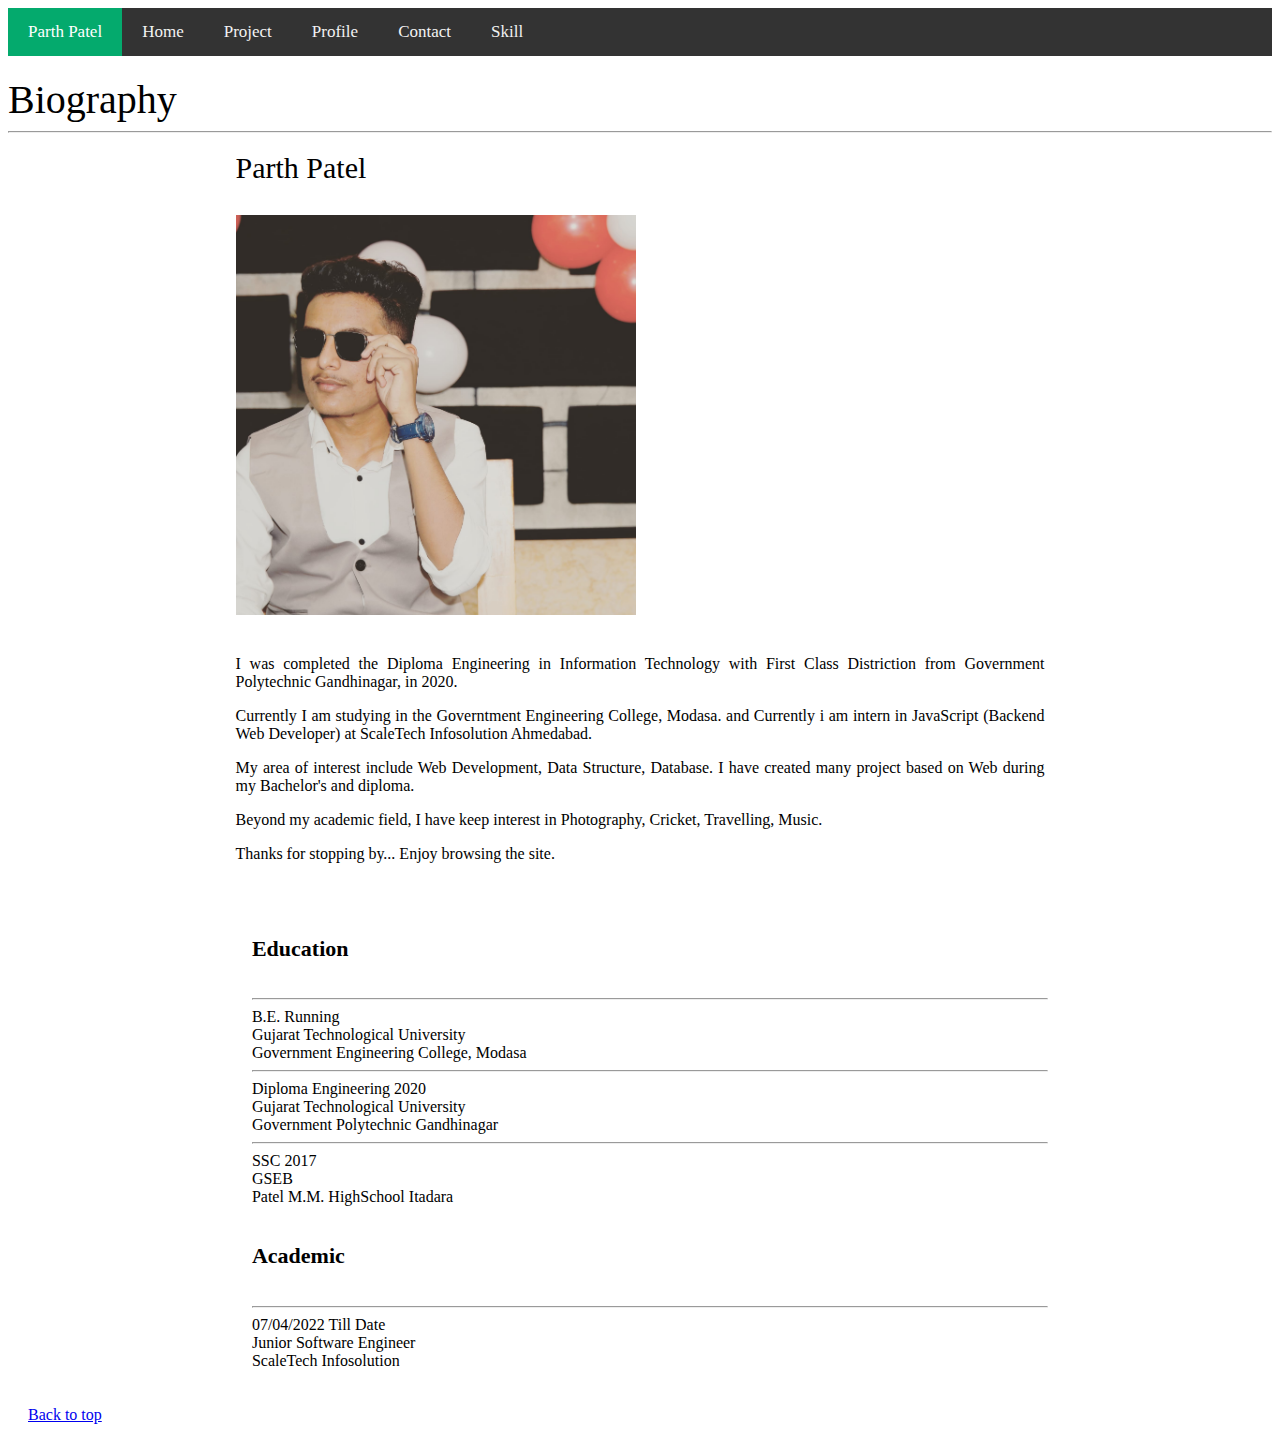
<file: Index.html>
<!doctype html>
<html lang="en">

<head>
    <!-- Required meta tags -->
    <meta charset="utf-8">
    <meta name="viewport" content="width=device-width, initial-scale=1">

    <!-- Bootstrap CSS -->
    <link href="https://cdn.jsdelivr.net/npm/bootstrap@5.1.3/dist/css/bootstrap.min.css" rel="stylesheet" integrity="sha384-1BmE4kWBq78iYhFldvKuhfTAU6auU8tT94WrHftjDbrCEXSU1oBoqyl2QvZ6jIW3" crossorigin="anonymous">
    <link rel="stylesheet" type="text/css" href="/CSS/Home.css">
    <title>Home</title>
</head>

<body>
    <script src="https://code.jquery.com/jquery-1.10.2.js"></script>

    <!--Navigation bar-->
    <div id="nav-placeholder">

    </div>

    <script>
        $(function() {
            $("#nav-placeholder").load("/HTML/Nav.html");
        });
    </script>



    <!-- Biography -->
    <div class="container">
        <div class="title">
            Biography
        </div>
        <hr class="line_Under">
        <div class="main">
            <div class="container">
                <div class="text_Details">
                    <label>Parth Patel</label>
                </div>
                <div class="card">
                    <div class="card-body">
                        <div class="row">
                            <div class="col">
                                <img src="/Img/1.jpg" class="img-fluid" alt="Bio_Image">
                            </div>
                            <div class="col" id="details_bio">
                                <p>I was completed the Diploma Engineering in Information Technology with First Class Distriction from Government Polytechnic Gandhinagar, in 2020.</p>
                                <p>Currently I am studying in the Governtment Engineering College, Modasa. and Currently i am intern in JavaScript (Backend Web Developer) at ScaleTech Infosolution Ahmedabad.
                                </p>
                                <p>My area of interest include Web Development, Data Structure, Database. I have created many project based on Web during my Bachelor's and diploma.</p>
                                <p>Beyond my academic field, I have keep interest in Photography, Cricket, Travelling, Music. </p>

                                <p>Thanks for stopping by... Enjoy browsing the site.</p>
                            </div>
                        </div>
                    </div>
                </div>
            </div>
        </div>
    </div>

    <!-- academic & education -->
    <div class="container" id="education">

        <div class="card" id="ed_ac_card">
            <div class="container">
                <div class="row">
                    <div class="col">
                        <div class="card-body">
                            <h5 class="card-title">Education</h5>
                            <hr>
                            <div class="ed_1">
                                <span class="badge bg-dark">B.E.</span>
                                <span class="badge bg-info">Running</span><br>
                                <label class="ed_main_font1">Gujarat Technological University</label><br>
                                <lebel class="ed_main_font2">Government Engineering College, Modasa</label>
                            </div>
                            <hr>
                            <div class="ed_1">
                                <span class="badge bg-dark">Diploma Engineering</span>
                                <span class="badge bg-info">2020</span><br>
                                <label class="ed_main_font1">Gujarat Technological University</label><br>
                                <lebel class="ed_main_font2">Government Polytechnic Gandhinagar</label>
                            </div>
                            <hr>
                            <div class="ed_1">
                                <span class="badge bg-dark">SSC</span>
                                <span class="badge bg-info">2017</span><br>
                                <label class="ed_main_font1">GSEB</label><br>
                                <lebel class="ed_main_font2">Patel M.M. HighSchool Itadara</label>
                            </div>
                        </div>
                    </div>
                    <div class="col">
                        <div class="card-body">
                            <h5 class="card-title">Academic</h5>
                            <hr>
                            <div class="ed_1">
                                <span class="badge bg-dark">07/04/2022</span>
                                <span class="badge bg-info">Till Date</span><br>
                                <label class="ed_main_font1">Junior Software Engineer</label><br>
                                <label class="ed_main_font2">ScaleTech Infosolution</label>
                            </div>
                        </div>
                    </div>
                </div>
            </div>
        </div>
        <div class="footer">
            <p class="float-right"><a href="#">Back to top</a></p>
            <!-- <p>© 2017-2020 Company, Inc. · <a href="#">Privacy</a> · <a href="#">Terms</a></p> -->
        </div>
    </div>



    <!-- <div class="container" id="count1">
        <label>Total Visitor</label>
        <div class="count">00</div>
    </div>

    <script type="text/javascript">
        function updateCounter() {
            fetch("https://api.countapi.xyz/update/uimonk/youtubechannel/?amount=1")
                .then(res => res.json())
                .then(data => counterElement.innerHTML = (data.value) - 56639)
            console.log(data.value)
        }

        counterElement = document.getElementsByClassName('count')[0];

        updateCounter();
        console.log("Hello")
            // alert("hello");
    </script> -->

    <!-- Optional JavaScript; choose one of the two! -->

    <!-- Option 1: Bootstrap Bundle with Popper -->
    <script src="https://cdn.jsdelivr.net/npm/bootstrap@5.1.3/dist/js/bootstrap.bundle.min.js" integrity="sha384-ka7Sk0Gln4gmtz2MlQnikT1wXgYsOg+OMhuP+IlRH9sENBO0LRn5q+8nbTov4+1p" crossorigin="anonymous"></script>

    <!-- Option 2: Separate Popper and Bootstrap JS -->
    <!--
    <script src="https://cdn.jsdelivr.net/npm/@popperjs/core@2.10.2/dist/umd/popper.min.js" integrity="sha384-7+zCNj/IqJ95wo16oMtfsKbZ9ccEh31eOz1HGyDuCQ6wgnyJNSYdrPa03rtR1zdB" crossorigin="anonymous"></script>
    <script src="https://cdn.jsdelivr.net/npm/bootstrap@5.1.3/dist/js/bootstrap.min.js" integrity="sha384-QJHtvGhmr9XOIpI6YVutG+2QOK9T+ZnN4kzFN1RtK3zEFEIsxhlmWl5/YESvpZ13" crossorigin="anonymous"></script>
    -->
</body>

</html>
</file>
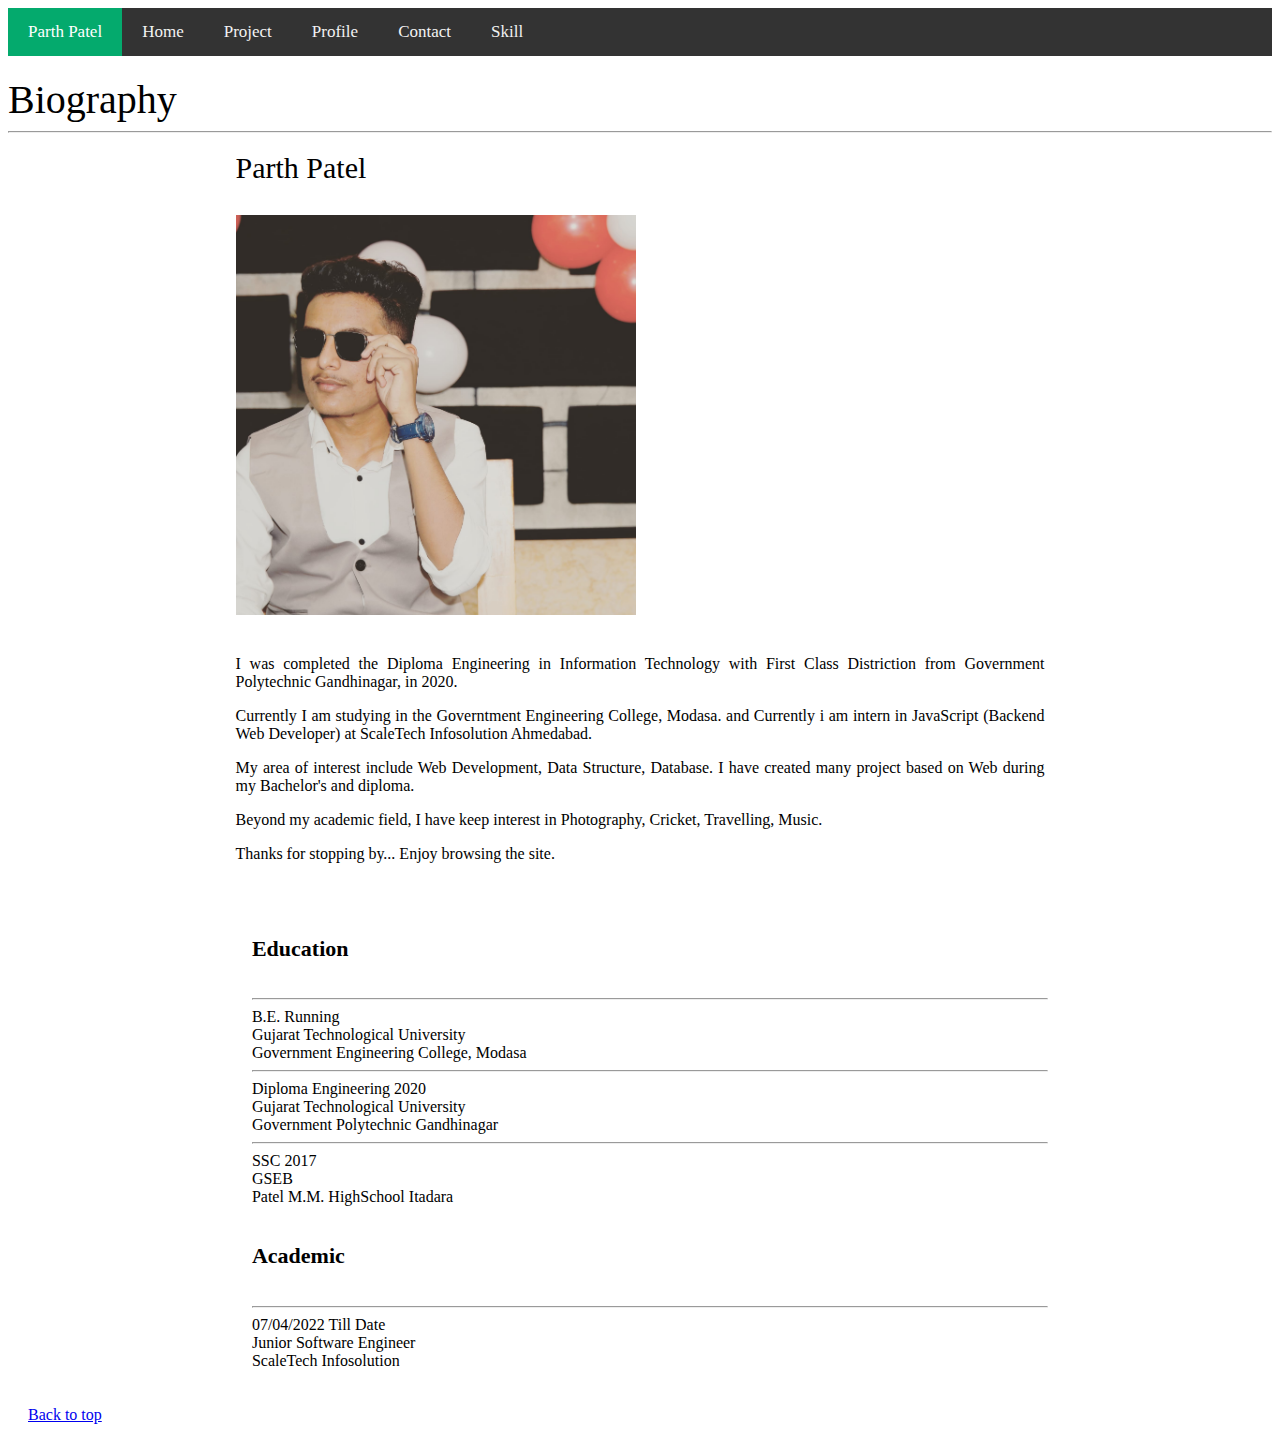
<file: HTML/Index.html>
<!doctype html>
<html lang="en">

<head>
    <!-- Required meta tags -->
    <meta charset="utf-8">
    <meta name="viewport" content="width=device-width, initial-scale=1">

    <!-- Bootstrap CSS -->
    <link href="https://cdn.jsdelivr.net/npm/bootstrap@5.1.3/dist/css/bootstrap.min.css" rel="stylesheet" integrity="sha384-1BmE4kWBq78iYhFldvKuhfTAU6auU8tT94WrHftjDbrCEXSU1oBoqyl2QvZ6jIW3" crossorigin="anonymous">
    <link rel="stylesheet" type="text/css" href="/CSS/Home.css">
    <title>Home</title>
</head>

<body>
    <script src="https://code.jquery.com/jquery-1.10.2.js"></script>

    <!--Navigation bar-->
    <div id="nav-placeholder">

    </div>

    <script>
        $(function() {
            $("#nav-placeholder").load("Nav.html");
        });
    </script>



    <!-- Biography -->
    <div class="container">
        <div class="title">
            Biography
        </div>
        <hr class="line_Under">
        <div class="main">
            <div class="container">
                <div class="text_Details">
                    <label>Parth Patel</label>
                </div>
                <div class="card">
                    <div class="card-body">
                        <div class="row">
                            <div class="col">
                                <img src="/Img/1.jpg" class="img-fluid" alt="Bio_Image">
                            </div>
                            <div class="col" id="details_bio">
                                <p>I was completed the Diploma Engineering in Information Technology with First Class Distriction from Government Polytechnic Gandhinagar, in 2020.</p>
                                <p>Currently I am studying in the Governtment Engineering College, Modasa. and Currently i am intern in JavaScript (Backend Web Developer) at ScaleTech Infosolution Ahmedabad.
                                </p>
                                <p>My area of interest include Web Development, Data Structure, Database. I have created many project based on Web during my Bachelor's and diploma.</p>
                                <p>Beyond my academic field, I have keep interest in Photography, Cricket, Travelling, Music. </p>

                                <p>Thanks for stopping by... Enjoy browsing the site.</p>
                            </div>
                        </div>
                    </div>
                </div>
            </div>
        </div>
    </div>

    <!-- academic & education -->
    <div class="container" id="education">

        <div class="card" id="ed_ac_card">
            <div class="container">
                <div class="row">
                    <div class="col">
                        <div class="card-body">
                            <h5 class="card-title">Education</h5>
                            <hr>
                            <div class="ed_1">
                                <span class="badge bg-dark">B.E.</span>
                                <span class="badge bg-info">Running</span><br>
                                <label class="ed_main_font1">Gujarat Technological University</label><br>
                                <lebel class="ed_main_font2">Government Engineering College, Modasa</label>
                            </div>
                            <hr>
                            <div class="ed_1">
                                <span class="badge bg-dark">Diploma Engineering</span>
                                <span class="badge bg-info">2020</span><br>
                                <label class="ed_main_font1">Gujarat Technological University</label><br>
                                <lebel class="ed_main_font2">Government Polytechnic Gandhinagar</label>
                            </div>
                            <hr>
                            <div class="ed_1">
                                <span class="badge bg-dark">SSC</span>
                                <span class="badge bg-info">2017</span><br>
                                <label class="ed_main_font1">GSEB</label><br>
                                <lebel class="ed_main_font2">Patel M.M. HighSchool Itadara</label>
                            </div>
                        </div>
                    </div>
                    <div class="col">
                        <div class="card-body">
                            <h5 class="card-title">Academic</h5>
                            <hr>
                            <div class="ed_1">
                                <span class="badge bg-dark">07/04/2022</span>
                                <span class="badge bg-info">Till Date</span><br>
                                <label class="ed_main_font1">Junior Software Engineer</label><br>
                                <label class="ed_main_font2">ScaleTech Infosolution</label>
                            </div>
                        </div>
                    </div>
                </div>
            </div>
        </div>
        <div class="footer">
            <p class="float-right"><a href="#">Back to top</a></p>
            <!-- <p>© 2017-2020 Company, Inc. · <a href="#">Privacy</a> · <a href="#">Terms</a></p> -->
        </div>
    </div>



    <!-- <div class="container" id="count1">
        <label>Total Visitor</label>
        <div class="count">00</div>
    </div>

    <script type="text/javascript">
        function updateCounter() {
            fetch("https://api.countapi.xyz/update/uimonk/youtubechannel/?amount=1")
                .then(res => res.json())
                .then(data => counterElement.innerHTML = (data.value) - 56639)
            console.log(data.value)
        }

        counterElement = document.getElementsByClassName('count')[0];

        updateCounter();
        console.log("Hello")
            // alert("hello");
    </script> -->

    <!-- Optional JavaScript; choose one of the two! -->

    <!-- Option 1: Bootstrap Bundle with Popper -->
    <script src="https://cdn.jsdelivr.net/npm/bootstrap@5.1.3/dist/js/bootstrap.bundle.min.js" integrity="sha384-ka7Sk0Gln4gmtz2MlQnikT1wXgYsOg+OMhuP+IlRH9sENBO0LRn5q+8nbTov4+1p" crossorigin="anonymous"></script>

    <!-- Option 2: Separate Popper and Bootstrap JS -->
    <!--
    <script src="https://cdn.jsdelivr.net/npm/@popperjs/core@2.10.2/dist/umd/popper.min.js" integrity="sha384-7+zCNj/IqJ95wo16oMtfsKbZ9ccEh31eOz1HGyDuCQ6wgnyJNSYdrPa03rtR1zdB" crossorigin="anonymous"></script>
    <script src="https://cdn.jsdelivr.net/npm/bootstrap@5.1.3/dist/js/bootstrap.min.js" integrity="sha384-QJHtvGhmr9XOIpI6YVutG+2QOK9T+ZnN4kzFN1RtK3zEFEIsxhlmWl5/YESvpZ13" crossorigin="anonymous"></script>
    -->
</body>

</html>
</file>
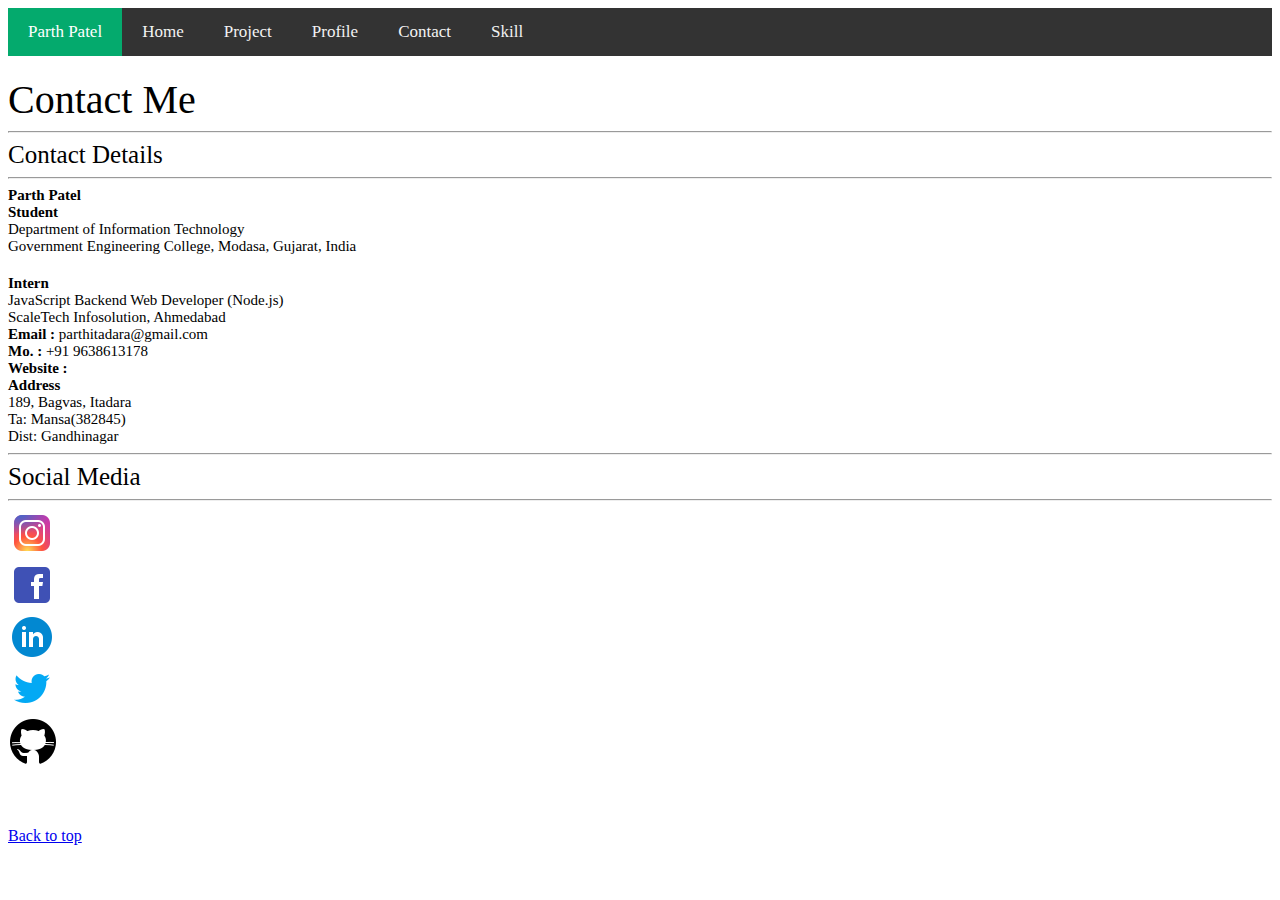
<file: HTML/Contact.html>
<!doctype html>
<html lang="en">

<head>
    <!-- Required meta tags -->
    <meta charset="utf-8">
    <meta name="viewport" content="width=device-width, initial-scale=1">

    <!-- Bootstrap CSS -->
    <link href="https://cdn.jsdelivr.net/npm/bootstrap@5.1.3/dist/css/bootstrap.min.css" rel="stylesheet" integrity="sha384-1BmE4kWBq78iYhFldvKuhfTAU6auU8tT94WrHftjDbrCEXSU1oBoqyl2QvZ6jIW3" crossorigin="anonymous">
    <link rel="stylesheet" type="text/css" href="/CSS/Contact.css">
    <title>Contact</title>
</head>

<body>
    <script src="https://code.jquery.com/jquery-1.10.2.js"></script>

    <!--Navigation bar-->
    <div id="nav-placeholder">

    </div>

    <script>
        $(function() {
            $("#nav-placeholder").load("Nav.html");
        });
    </script>
    <!--end of Navigation bar-->

    <!-- Contact -->
    <div class="container">
        <div class="title">
            <label>Contact Me</label>
        </div>
        <hr class="line_Under">
        <div class="sub_title">
            <label>Contact Details</label>
        </div>
        <hr class="line_Under">

        <div class="main_title_Edu">
            <label style="font-weight:600; padding-bottom: 20px; font-weight: 600;">Parth Patel</label><br>
            <label style="font-weight: 600;">Student</label><br>
            <label>Department of Information Technology</label><br>
            <label>Government Engineering College, Modasa, Gujarat, India</label><br>
        </div>
        <div class="main_title_Ace">
            <label style="font-weight: 600;">Intern</label><br>
            <label>JavaScript Backend Web Developer (Node.js)</label><br>
            <label>ScaleTech Infosolution, Ahmedabad</label><br>
            <label style="font-weight:600; padding-top: 20px;">Email : </label>
            <label>parthitadara@gmail.com</label><br>
            <label style="font-weight:600;">Mo. : </label>
            <label>+91 9638613178</label><br>
            <label style="font-weight:600;">Website : </label>
            <label></label><br>
            <label style="padding-top: 20px; font-weight:600;">Address</label><br>
            <label>189, Bagvas, Itadara<br>Ta: Mansa(382845)<br>Dist: Gandhinagar</label>
        </div>
        <hr class="line_Under">
        <div class="sub_title">
            <label>Social Media</label>
        </div>
        <hr class="line_Under">
        <div class="main_Social">
            <div class="container">
                <div class="row">
                    <div class="col-sm-1">
                        <a href="https://www.instagram.com/_mr__codder_/" target="_blank"><img src="/Img/insta.png" class="img-fluid" alt="instagram"></a>
                    </div>
                    <div class="col-sm-1">
                        <a href="https://www.facebook.com/profile.php?id=100011451434316" target="_blank"><img src="/Img/facebook.png" class="img-fluid" alt="facebook"></a>
                    </div>
                    <div class="col-sm-1">
                        <a href="https://www.linkedin.com/in/mrcodder/" target="_blank"><img src="/Img/linkedin.png" class="img-fluid" alt="linkedin"></a>
                    </div>
                    <div class="col-sm-1">
                        <a href="#" target="_blank"><img src="/Img/twitter.png" class="img-fluid" alt="twitter"></a>
                    </div>
                    <div class="col-sm-1">
                        <a href="https://github.com/ParthRoot" target="_blank"><img src="/Img/github.png" class="img-fluid" alt="github"></a>
                    </div>
                </div>
            </div>
        </div>

        <div class="footer">
            <p class="float-right"><a href="#">Back to top</a></p>
            <!-- <p>© 2017-2020 Company, Inc. · <a href="#">Privacy</a> · <a href="#">Terms</a></p> -->
        </div>
    </div>





    <!-- Optional JavaScript; choose one of the two! -->

    <!-- Option 1: Bootstrap Bundle with Popper -->
    <script src="https://cdn.jsdelivr.net/npm/bootstrap@5.1.3/dist/js/bootstrap.bundle.min.js" integrity="sha384-ka7Sk0Gln4gmtz2MlQnikT1wXgYsOg+OMhuP+IlRH9sENBO0LRn5q+8nbTov4+1p" crossorigin="anonymous"></script>

    <!-- Option 2: Separate Popper and Bootstrap JS -->
    <!--
    <script src="https://cdn.jsdelivr.net/npm/@popperjs/core@2.10.2/dist/umd/popper.min.js" integrity="sha384-7+zCNj/IqJ95wo16oMtfsKbZ9ccEh31eOz1HGyDuCQ6wgnyJNSYdrPa03rtR1zdB" crossorigin="anonymous"></script>
    <script src="https://cdn.jsdelivr.net/npm/bootstrap@5.1.3/dist/js/bootstrap.min.js" integrity="sha384-QJHtvGhmr9XOIpI6YVutG+2QOK9T+ZnN4kzFN1RtK3zEFEIsxhlmWl5/YESvpZ13" crossorigin="anonymous"></script>
    -->
</body>

</html>
</file>
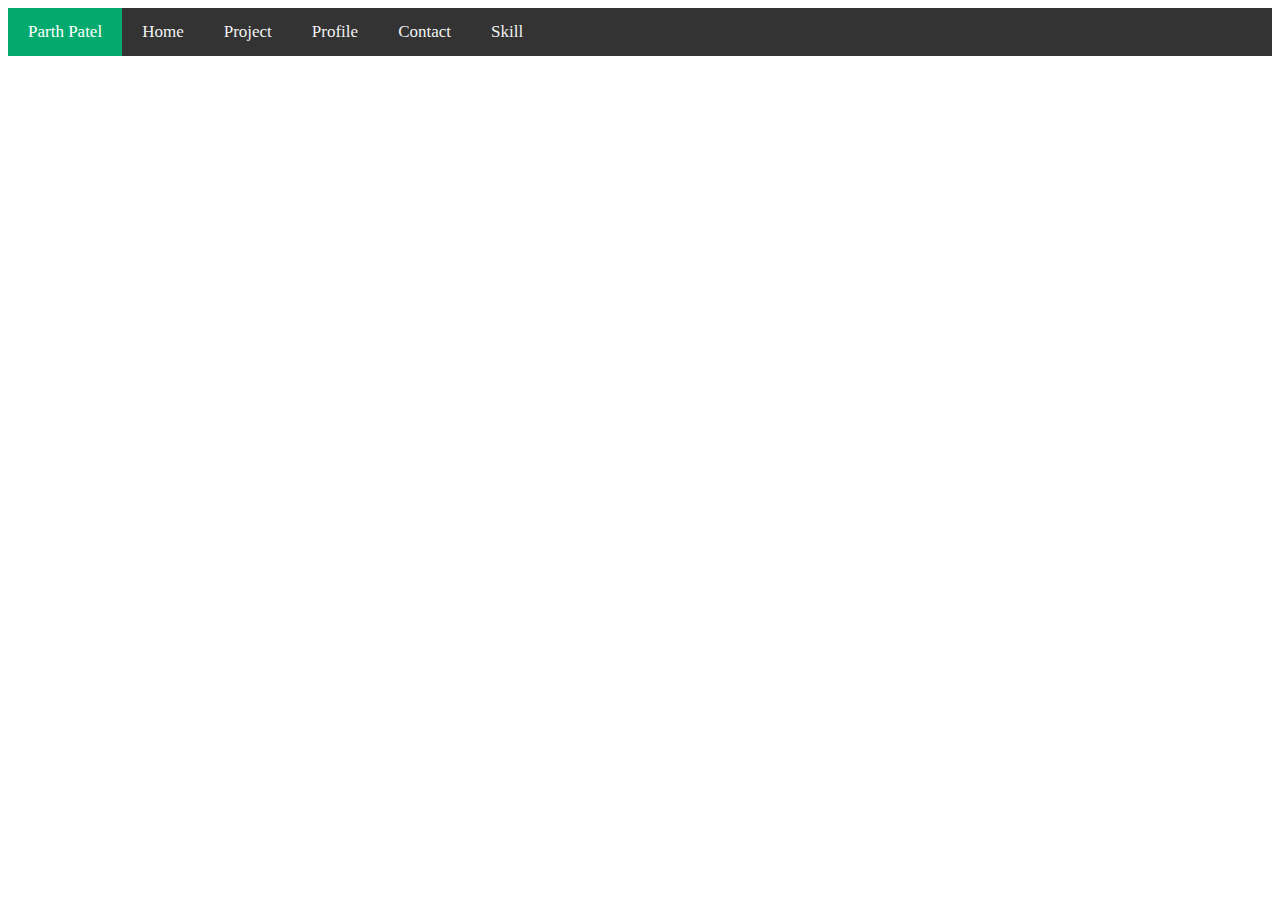
<file: HTML/Nav.html>
<!doctype html>
<html lang="en">

<head>
    <!-- Required meta tags -->
    <meta charset="utf-8">
    <meta name="viewport" content="width=device-width, initial-scale=1">

    <!-- Bootstrap CSS -->
    <link href="https://cdn.jsdelivr.net/npm/bootstrap@5.1.3/dist/css/bootstrap.min.css" rel="stylesheet" integrity="sha384-1BmE4kWBq78iYhFldvKuhfTAU6auU8tT94WrHftjDbrCEXSU1oBoqyl2QvZ6jIW3" crossorigin="anonymous">
    <link rel="stylesheet" type="text/css" href="/CSS/nav.css">
    <link rel="stylesheet" href="https://cdnjs.cloudflare.com/ajax/libs/font-awesome/4.7.0/css/font-awesome.min.css">
    <title>Nav</title>
</head>

<body>
    <!-- Navbar -->
    <div class="navbae">
        <div class="topnav" id="myTopnav">
            <a href="#home" class="active">Parth Patel</a>
            <a href="/Index.html">Home</a>
            <a href="/HTML/Project.html">Project</a>
            <a href="/HTML/Profile.html">Profile</a>
            <a href="/HTML/Contact.html">Contact</a>
            <a href="/HTML/Skill.html">Skill</a>
            <a href="javascript:void(0);" class="icon" onclick="myFunction()">
                <i class="fa fa-bars"></i>
            </a>
        </div>
    </div>



    <script>
        /* Toggle between adding and removing the "responsive" class to topnav when the user clicks on the icon */
        function myFunction() {
            var x = document.getElementById("myTopnav");
            if (x.className === "topnav") {
                x.className += " responsive";
            } else {
                x.className = "topnav";
            }
        }
    </script>

    </div>






    <!--Optional JavaScript; choose one of the two! -->

    <!--Option 1: Bootstrap Bundle with Popper-->
    <script src="https://cdn.jsdelivr.net/npm/bootstrap@5.1.3/dist/js/bootstrap.bundle.min.js" integrity="sha384-ka7Sk0Gln4gmtz2MlQnikT1wXgYsOg+OMhuP+IlRH9sENBO0LRn5q+8nbTov4+1p" crossorigin="anonymous"></script>

    <!-- Option 2: Separate Popper and Bootstrap JS -->
    <!--
    <script src="https://cdn.jsdelivr.net/npm/@popperjs/core@2.10.2/dist/umd/popper.min.js" integrity="sha384-7+zCNj/IqJ95wo16oMtfsKbZ9ccEh31eOz1HGyDuCQ6wgnyJNSYdrPa03rtR1zdB" crossorigin="anonymous"></script>
    <script src="https://cdn.jsdelivr.net/npm/bootstrap@5.1.3/dist/js/bootstrap.min.js" integrity="sha384-QJHtvGhmr9XOIpI6YVutG+2QOK9T+ZnN4kzFN1RtK3zEFEIsxhlmWl5/YESvpZ13" crossorigin="anonymous"></script>
    -->
</body>

</html>
</file>
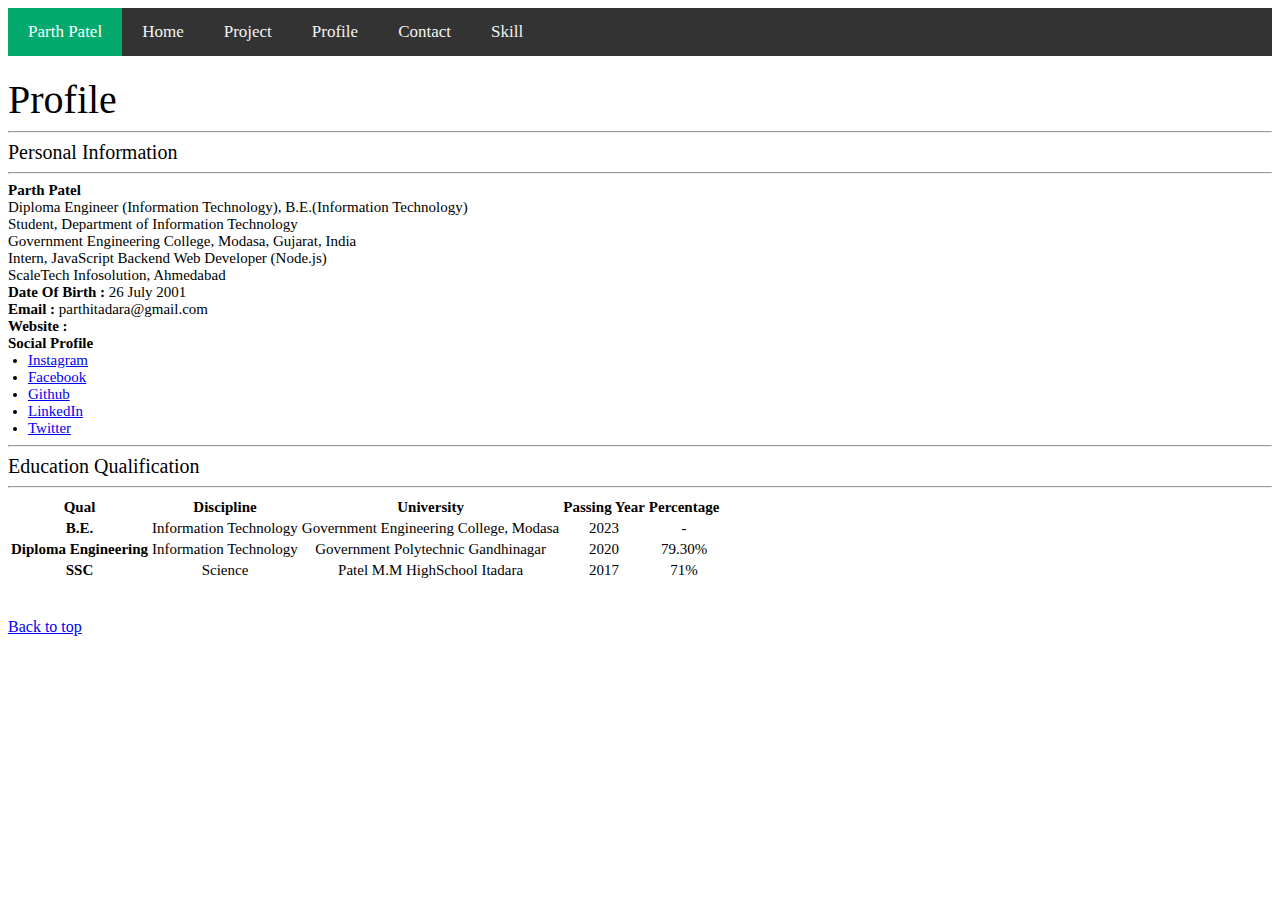
<file: HTML/Profile.html>
<!doctype html>
<html lang="en">

<head>
    <!-- Required meta tags -->
    <meta charset="utf-8">
    <meta name="viewport" content="width=device-width, initial-scale=1">

    <!-- Bootstrap CSS -->
    <link href="https://cdn.jsdelivr.net/npm/bootstrap@5.1.3/dist/css/bootstrap.min.css" rel="stylesheet" integrity="sha384-1BmE4kWBq78iYhFldvKuhfTAU6auU8tT94WrHftjDbrCEXSU1oBoqyl2QvZ6jIW3" crossorigin="anonymous">
    <link rel="stylesheet" type="text/css" href="/CSS/Profile.css">
    <title>Profile</title>
</head>

<body>
    <script src="https://code.jquery.com/jquery-1.10.2.js"></script>

    <!--Navigation bar-->
    <div id="nav-placeholder">

    </div>

    <script>
        $(function() {
            $("#nav-placeholder").load("Nav.html");
        });
    </script>
    <!--end of Navigation bar-->

    <!-- Profile -->

    <div class="container">
        <div class="title">
            <label>Profile</label>
        </div>
        <hr class="line_Under">
        <div class="sub_title">
            <label>Personal Information</label>
        </div>
        <hr class="line_Under">

        <div class="main_title_Edu">
            <label style="font-weight:600;">Parth Patel</label><br>
            <label style="padding-bottom: 30px;">Diploma Engineer (Information Technology), B.E.(Information
                Technology)</label><br>
            <label>Student, Department of Information Technology</label><br>
            <label style="padding-bottom: 30px;">Government Engineering College, Modasa, Gujarat, India</label><br>

            <label>Intern, JavaScript Backend Web Developer (Node.js)</label><br>
            <label style="padding-bottom: 30px;">ScaleTech Infosolution, Ahmedabad</label><br>

            <label style="font-weight:600; padding-top: 20px;">Date Of Birth : </label>
            <label>26 July 2001</label><br>
            <label style="font-weight:600;">Email : </label>
            <label>parthitadara@gmail.com</label><br>
            <label style="font-weight:600;">Website : </label><br>

            <label style="padding-top: 40px; font-weight: 600;">Social Profile</label>

            <div class="list_Social">
                <li>
                    <a href="https://www.instagram.com/_mr__codder_/" class="link-primary" target="_blank">Instagram</a>
                </li>
                <li>
                    <a href="https://www.facebook.com/profile.php?id=100011451434316" class="link-primary" target="_blank">Facebook</a>
                </li>
                <li>
                    <a href="https://github.com/ParthRoot" class="link-primary" target="_blank">Github</a>
                </li>
                <li>
                    <a href="https://www.linkedin.com/in/mrcodder/" class="link-primary" target="_blank">LinkedIn</a>
                </li>
                <li>
                    <a href="#" class="link-primary" target="_blank">Twitter</a>
                </li>
            </div>
        </div>

        <hr class="line_Under">
        <div class="sub_title">
            <label>Education Qualification</label>
        </div>
        <hr class="line_Under">
        <div class="main_title_Edu1">
            <table class="table table-bordered border-dark">
                <thead>
                    <tr>
                        <th scope="col">Qual</th>
                        <th scope="col">Discipline</th>
                        <th scope="col">University</th>
                        <th scope="col">Passing Year</th>
                        <th scope="col">Percentage</th>
                    </tr>
                </thead>
                <tbody>
                    <tr>
                        <th scope="row">B.E.</th>
                        <td>Information Technology</td>
                        <td>Government Engineering College, Modasa</td>
                        <td>2023</td>
                        <td>-</td>
                    </tr>
                    <tr>
                        <th scope="row">Diploma Engineering</th>
                        <td>Information Technology</td>
                        <td>Government Polytechnic Gandhinagar</td>
                        <td>2020</td>
                        <td>79.30%</td>
                    </tr>
                    <tr>
                        <th scope="row">SSC</th>
                        <td>Science</td>
                        <td>Patel M.M HighSchool Itadara</td>
                        <td>2017</td>
                        <td>71%</td>
                    </tr>
                </tbody>
            </table>
        </div>

        <div class="footer">
            <p class="float-right"><a href="#">Back to top</a></p>
            <!-- <p>© 2017-2020 Company, Inc. · <a href="#">Privacy</a> · <a href="#">Terms</a></p> -->
        </div>

    </div>





    <!-- Optional JavaScript; choose one of the two! -->

    <!-- Option 1: Bootstrap Bundle with Popper -->
    <script src="https://cdn.jsdelivr.net/npm/bootstrap@5.1.3/dist/js/bootstrap.bundle.min.js" integrity="sha384-ka7Sk0Gln4gmtz2MlQnikT1wXgYsOg+OMhuP+IlRH9sENBO0LRn5q+8nbTov4+1p" crossorigin="anonymous"></script>

    <!-- Option 2: Separate Popper and Bootstrap JS -->
    <!--
    <script src="https://cdn.jsdelivr.net/npm/@popperjs/core@2.10.2/dist/umd/popper.min.js" integrity="sha384-7+zCNj/IqJ95wo16oMtfsKbZ9ccEh31eOz1HGyDuCQ6wgnyJNSYdrPa03rtR1zdB" crossorigin="anonymous"></script>
    <script src="https://cdn.jsdelivr.net/npm/bootstrap@5.1.3/dist/js/bootstrap.min.js" integrity="sha384-QJHtvGhmr9XOIpI6YVutG+2QOK9T+ZnN4kzFN1RtK3zEFEIsxhlmWl5/YESvpZ13" crossorigin="anonymous"></script>
    -->
</body>

</html>
</file>
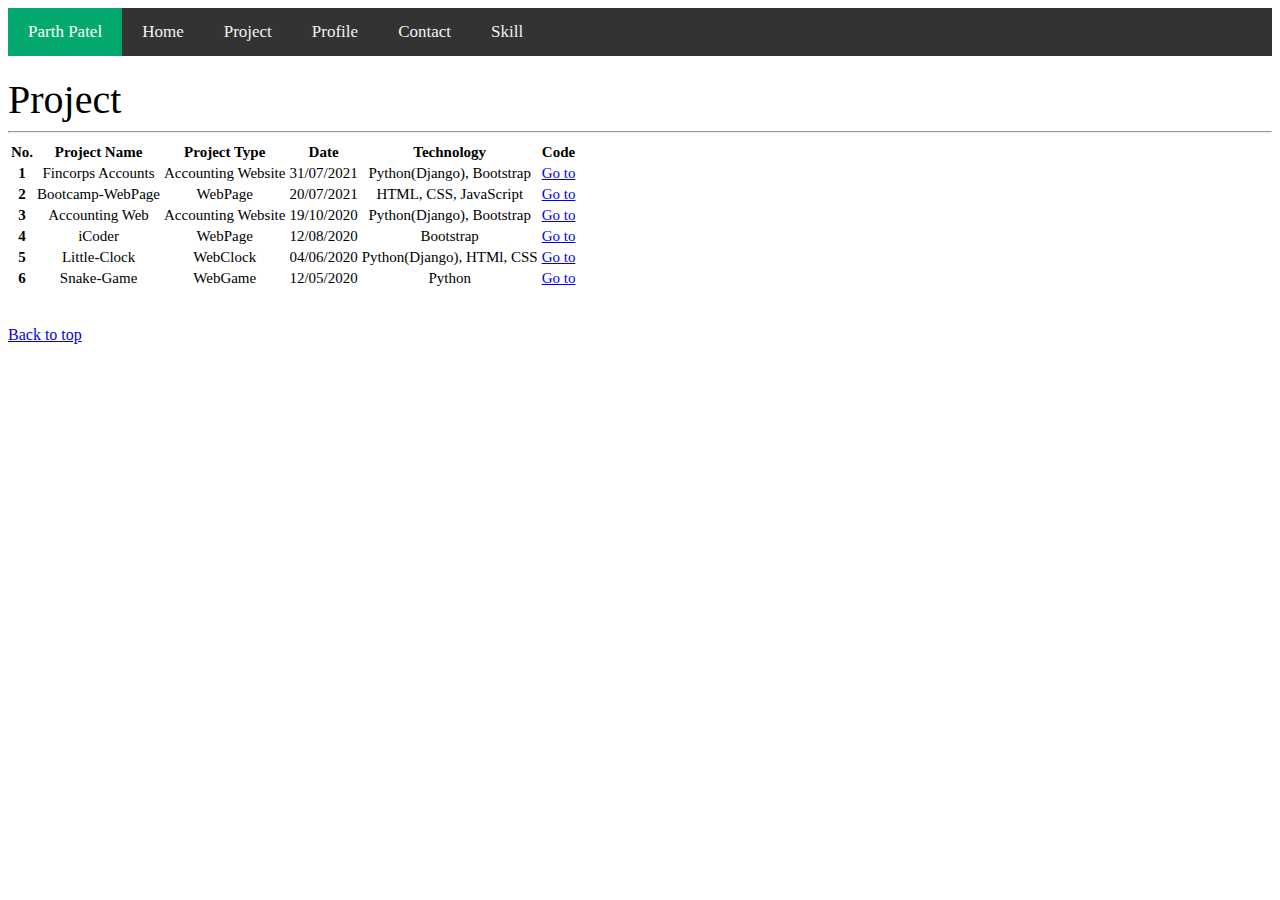
<file: HTML/Project.html>
<!doctype html>
<html lang="en">

<head>
    <!-- Required meta tags -->
    <meta charset="utf-8">
    <meta name="viewport" content="width=device-width, initial-scale=1">

    <!-- Bootstrap CSS -->
    <link href="https://cdn.jsdelivr.net/npm/bootstrap@5.1.3/dist/css/bootstrap.min.css" rel="stylesheet" integrity="sha384-1BmE4kWBq78iYhFldvKuhfTAU6auU8tT94WrHftjDbrCEXSU1oBoqyl2QvZ6jIW3" crossorigin="anonymous">
    <link rel="stylesheet" type="text/css" href="/CSS/Project.css">
    <title>Project</title>
</head>

<body>
    <script src="https://code.jquery.com/jquery-1.10.2.js"></script>

    <!--Navigation bar-->
    <div id="nav-placeholder">

    </div>

    <script>
        $(function() {
            $("#nav-placeholder").load("Nav.html");
        });
    </script>
    <!--end of Navigation bar-->

    <div class="container">
        <div class="title">
            <label>Project</label>
        </div>
        <hr class="line_Under">
        <div class="main_title_Edu1">
            <table class="table table-bordered border-dark">
                <thead>
                    <tr>
                        <th scope="col">No.</th>
                        <th scope="col">Project Name</th>
                        <th scope="col">Project Type</th>
                        <th scope="col">Date</th>
                        <th scope="col">Technology</th>
                        <th scope="col">Code</th>
                    </tr>
                </thead>
                <tbody>
                    <tr>
                        <th scope="row">1</th>
                        <td>Fincorps Accounts</td>
                        <td>Accounting Website</td>
                        <td>31/07/2021</td>
                        <td>Python(Django), Bootstrap</td>
                        <td>
                            <a href="https://github.com/ParthRoot/Fincorps-Accounts" target="_blank">Go to</a>
                        </td>
                    </tr>
                    <tr>
                        <th scope="row">2</th>
                        <td>Bootcamp-WebPage</td>
                        <td>WebPage</td>
                        <td>20/07/2021</td>
                        <td>HTML, CSS, JavaScript</td>
                        <td>
                            <a href="https://github.com/ParthRoot/Bootcamp-Web-Page-HTML-CSS-JS-" target="_blank">Go
                                to</a>
                        </td>
                    </tr>
                    <tr>
                        <th scope="row">3</th>
                        <td>Accounting Web</td>
                        <td>Accounting Website</td>
                        <td>19/10/2020</td>
                        <td>Python(Django), Bootstrap</td>
                        <td>
                            <a href="https://github.com/ParthRoot/Accounting-Web" target="_blank">Go to</a>
                        </td>
                    </tr>
                    <tr>
                        <th scope="row">4</th>
                        <td>iCoder</td>
                        <td>WebPage</td>
                        <td>12/08/2020</td>
                        <td>Bootstrap</td>
                        <td>
                            <a href="https://github.com/ParthRoot/iCoder-BootStrap" target="_blank">Go to</a>
                        </td>
                    </tr>
                    <tr>
                        <th scope="row">5</th>
                        <td>Little-Clock</td>
                        <td>WebClock</td>
                        <td>04/06/2020</td>
                        <td>Python(Django), HTMl, CSS</td>
                        <td>
                            <a href="https://github.com/ParthRoot/Django-LittleClock" target="_blank">Go to</a>
                        </td>
                    </tr>
                    <tr>
                        <th scope="row">6</th>
                        <td>Snake-Game</td>
                        <td>WebGame</td>
                        <td>12/05/2020</td>
                        <td>Python</td>
                        <td>
                            <a href="https://github.com/ParthRoot/Simple-Snake-Game" target="_blank">Go to</a>
                        </td>
                    </tr>
                </tbody>
            </table>
        </div>
        <div class="footer">
            <p class="float-right"><a href="#">Back to top</a></p>
            <!-- <p>© 2017-2020 Company, Inc. · <a href="#">Privacy</a> · <a href="#">Terms</a></p> -->
        </div>

    </div>



    <!-- Optional JavaScript; choose one of the two! -->

    <!-- Option 1: Bootstrap Bundle with Popper -->
    <script src="https://cdn.jsdelivr.net/npm/bootstrap@5.1.3/dist/js/bootstrap.bundle.min.js" integrity="sha384-ka7Sk0Gln4gmtz2MlQnikT1wXgYsOg+OMhuP+IlRH9sENBO0LRn5q+8nbTov4+1p" crossorigin="anonymous"></script>

    <!-- Option 2: Separate Popper and Bootstrap JS -->
    <!--
    <script src="https://cdn.jsdelivr.net/npm/@popperjs/core@2.10.2/dist/umd/popper.min.js" integrity="sha384-7+zCNj/IqJ95wo16oMtfsKbZ9ccEh31eOz1HGyDuCQ6wgnyJNSYdrPa03rtR1zdB" crossorigin="anonymous"></script>
    <script src="https://cdn.jsdelivr.net/npm/bootstrap@5.1.3/dist/js/bootstrap.min.js" integrity="sha384-QJHtvGhmr9XOIpI6YVutG+2QOK9T+ZnN4kzFN1RtK3zEFEIsxhlmWl5/YESvpZ13" crossorigin="anonymous"></script>
    -->
</body>

</html>
</file>
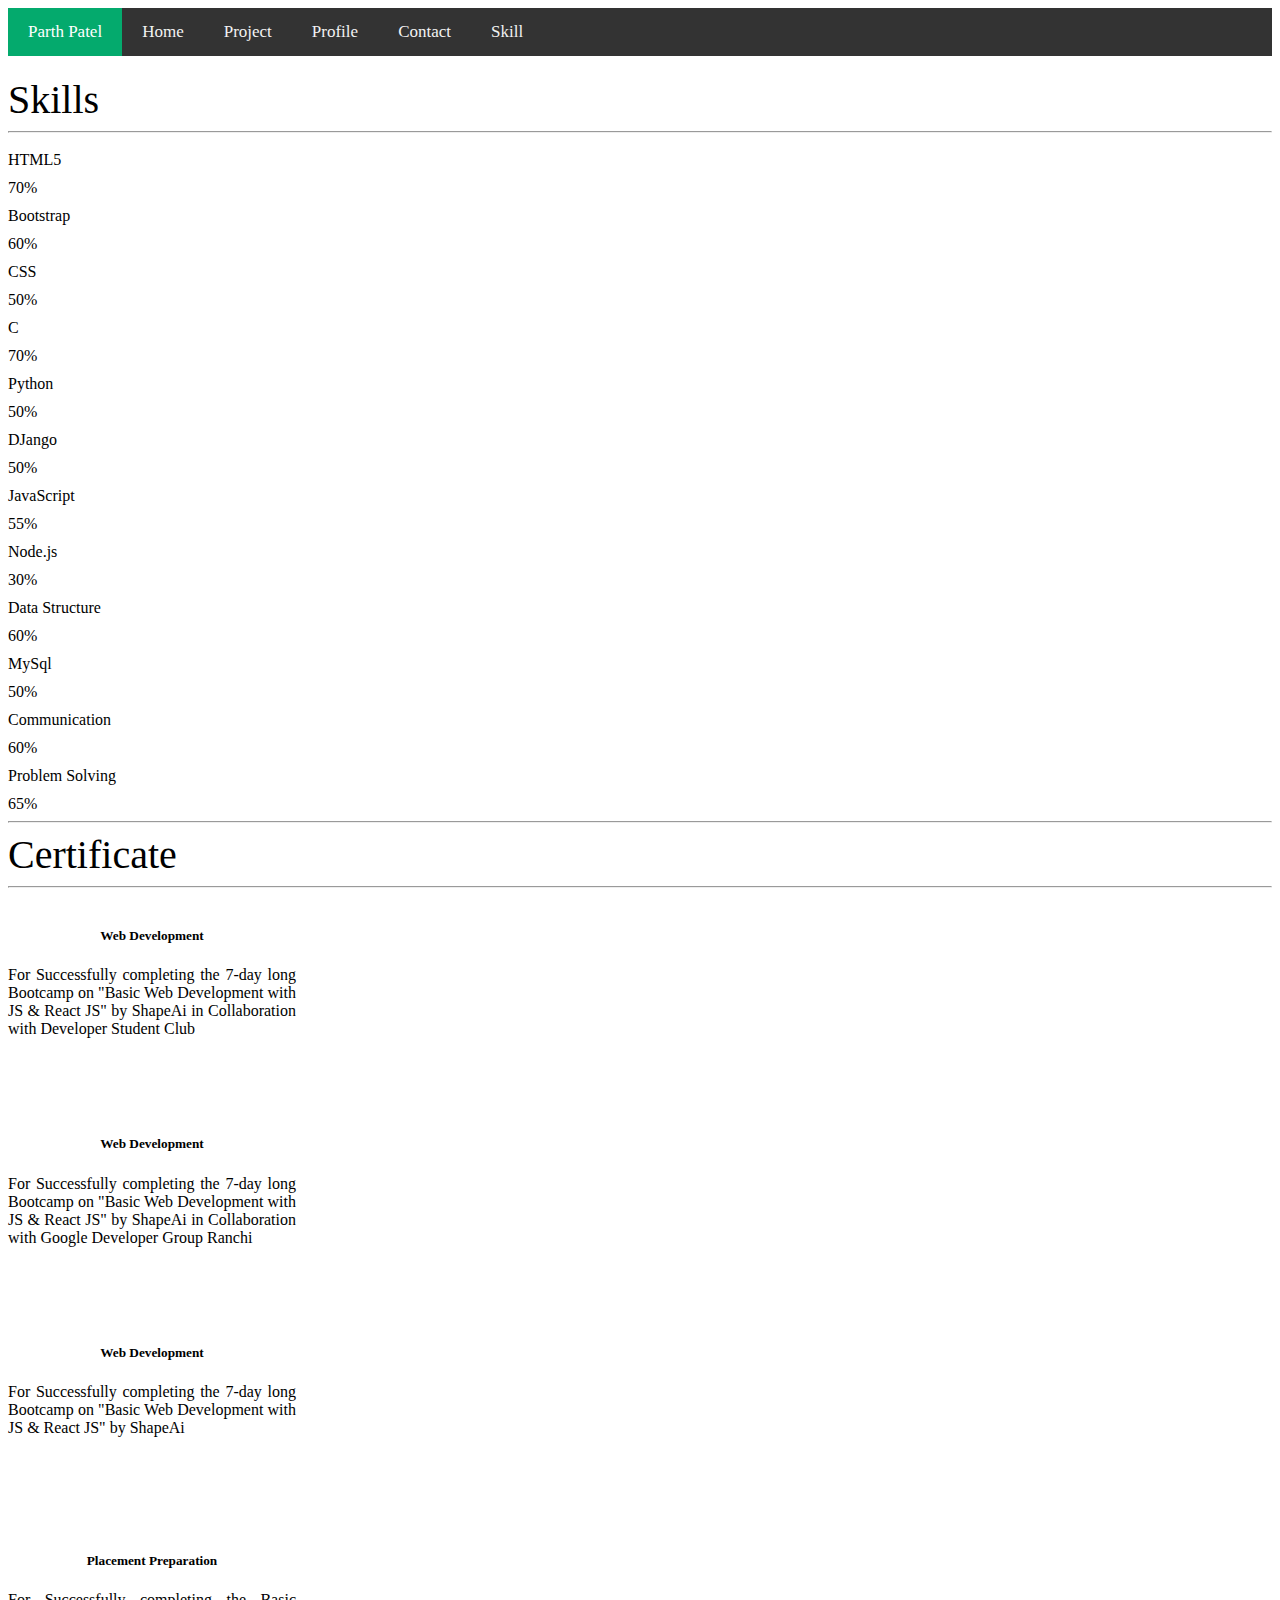
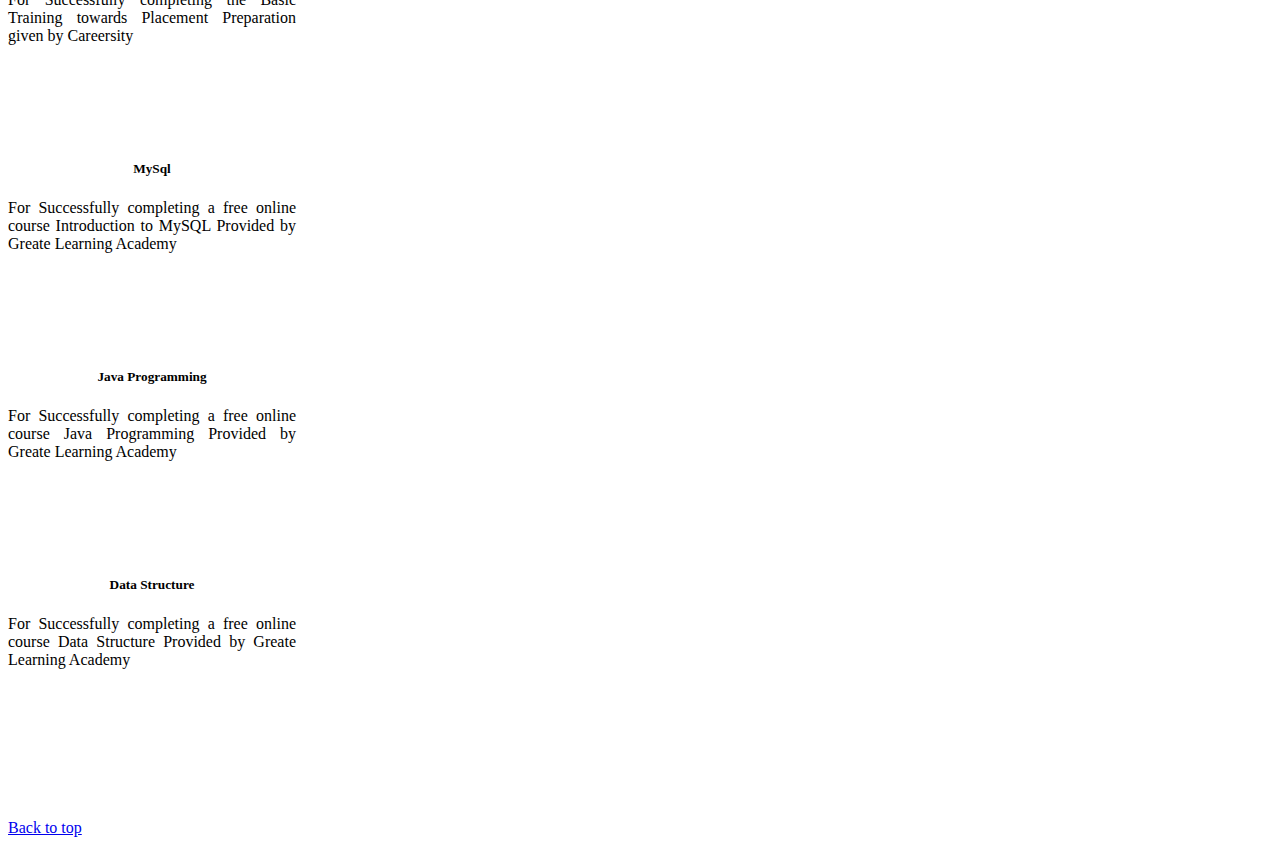
<file: HTML/Skill.html>
<!doctype html>
<html lang="en">

<head>
    <!-- Required meta tags -->
    <meta charset="utf-8">
    <meta name="viewport" content="width=device-width, initial-scale=1">

    <!-- Bootstrap CSS -->
    <link href="https://cdn.jsdelivr.net/npm/bootstrap@5.1.3/dist/css/bootstrap.min.css" rel="stylesheet" integrity="sha384-1BmE4kWBq78iYhFldvKuhfTAU6auU8tT94WrHftjDbrCEXSU1oBoqyl2QvZ6jIW3" crossorigin="anonymous">
    <link rel="stylesheet" type="text/css" href="/CSS/SKill.css">
    <title>Skill</title>
</head>

<body>
    <script src="https://code.jquery.com/jquery-1.10.2.js"></script>

    <!--Navigation bar-->
    <div id="nav-placeholder">

    </div>

    <script>
        $(function() {
            $("#nav-placeholder").load("Nav.html");
        });
    </script>
    <!--end of Navigation bar-->

    <div class="container">
        <div class="title">
            <label>Skills</label>
        </div>
        <hr class="line_Under">

        <div class="card" id="skill_card">
            <div class="card-body">
                <div class="container">
                    <div class="row">
                        <div class="col">
                            HTML5
                        </div>
                        <div class="col">
                            <div class="progress">
                                <div class="progress-bar" role="progressbar" style="width: 70%;" aria-valuenow="25" aria-valuemin="0" aria-valuemax="100">70%</div>
                            </div>
                        </div>
                    </div>
                    <div class="row">
                        <div class="col">
                            Bootstrap
                        </div>
                        <div class="col">
                            <div class="progress">
                                <div class="progress-bar" role="progressbar" style="width: 60%;" aria-valuenow="25" aria-valuemin="0" aria-valuemax="100">60%</div>
                            </div>
                        </div>
                    </div>
                    <div class="row">
                        <div class="col">
                            CSS
                        </div>
                        <div class="col">
                            <div class="progress">
                                <div class="progress-bar" role="progressbar" style="width: 50%;" aria-valuenow="25" aria-valuemin="0" aria-valuemax="100">50%</div>
                            </div>
                        </div>
                    </div>
                    <div class="row">
                        <div class="col">
                            C
                        </div>
                        <div class="col">
                            <div class="progress">
                                <div class="progress-bar" role="progressbar" style="width: 70%;" aria-valuenow="25" aria-valuemin="0" aria-valuemax="100">70%</div>
                            </div>
                        </div>
                    </div>
                    <div class="row">
                        <div class="col">
                            Python
                        </div>
                        <div class="col">
                            <div class="progress">
                                <div class="progress-bar" role="progressbar" style="width: 50%;" aria-valuenow="25" aria-valuemin="0" aria-valuemax="100">50%</div>
                            </div>
                        </div>
                    </div>
                    <div class="row">
                        <div class="col">
                            DJango
                        </div>
                        <div class="col">
                            <div class="progress">
                                <div class="progress-bar" role="progressbar" style="width: 50%;" aria-valuenow="25" aria-valuemin="0" aria-valuemax="100">50%</div>
                            </div>
                        </div>
                    </div>
                    <div class="row">
                        <div class="col">
                            JavaScript
                        </div>
                        <div class="col">
                            <div class="progress">
                                <div class="progress-bar" role="progressbar" style="width: 55%;" aria-valuenow="25" aria-valuemin="0" aria-valuemax="100">55%</div>
                            </div>
                        </div>
                    </div>
                    <div class="row">
                        <div class="col">
                            Node.js
                        </div>
                        <div class="col">
                            <div class="progress">
                                <div class="progress-bar" role="progressbar" style="width: 30%;" aria-valuenow="25" aria-valuemin="0" aria-valuemax="100">30%</div>
                            </div>
                        </div>
                    </div>
                    <div class="row">
                        <div class="col">
                            Data Structure
                        </div>
                        <div class="col">
                            <div class="progress">
                                <div class="progress-bar" role="progressbar" style="width: 60%;" aria-valuenow="25" aria-valuemin="0" aria-valuemax="100">60%</div>
                            </div>
                        </div>
                    </div>
                    <div class="row">
                        <div class="col">
                            MySql
                        </div>
                        <div class="col">
                            <div class="progress">
                                <div class="progress-bar" role="progressbar" style="width: 50%;" aria-valuenow="25" aria-valuemin="0" aria-valuemax="100">50%</div>
                            </div>
                        </div>
                    </div>
                    <div class="row">
                        <div class="col">
                            Communication
                        </div>
                        <div class="col">
                            <div class="progress">
                                <div class="progress-bar" role="progressbar" style="width: 60%;" aria-valuenow="25" aria-valuemin="0" aria-valuemax="100">60%</div>
                            </div>
                        </div>
                    </div>
                    <div class="row">
                        <div class="col">
                            Problem Solving
                        </div>
                        <div class="col">
                            <div class="progress">
                                <div class="progress-bar" role="progressbar" style="width: 65%;" aria-valuenow="25" aria-valuemin="0" aria-valuemax="100">65%</div>
                            </div>
                        </div>
                    </div>
                </div>
            </div>
        </div>

        <div class="container">
            <hr class="line_Under">
            <div class="title1">
                <label>Certificate</label>
            </div>
            <hr class="line_Under">

            <div class="certificat_list">
                <div class="container">
                    <div class="row">
                        <div class="col">
                            <div class="card" id="card1">
                                <div class="card-body">
                                    <h5 class="card-title">Web Development</h5>
                                    <p class="card-text">For Successfully completing the 7-day long Bootcamp on "Basic Web Development with JS & React JS" by ShapeAi in Collaboration with Developer Student Club</p>
                                </div>
                            </div>
                        </div>
                        <div class="col">
                            <div class="card" id="card1">
                                <div class="card-body">
                                    <h5 class="card-title">Web Development</h5>
                                    <p class="card-text">For Successfully completing the 7-day long Bootcamp on "Basic Web Development with JS & React JS" by ShapeAi in Collaboration with Google Developer Group Ranchi</p>
                                </div>
                            </div>
                        </div>
                        <div class="col">
                            <div class="card" id="card1">
                                <div class="card-body">
                                    <h5 class="card-title">Web Development</h5>
                                    <p class="card-text">For Successfully completing the 7-day long Bootcamp on "Basic Web Development with JS & React JS" by ShapeAi</p>
                                </div>
                            </div>
                        </div>
                        <div class="col">
                            <div class="card" id="card1">
                                <div class="card-body">
                                    <h5 class="card-title">Placement Preparation</h5>
                                    <p class="card-text">For Successfully completing the Basic Training towards Placement Preparation given by Careersity</p>
                                </div>
                            </div>
                        </div>
                    </div>


                    <div class="row">
                        <div class="col">
                            <div class="card" id="card1">
                                <div class="card-body">
                                    <h5 class="card-title">MySql</h5>
                                    <p class="card-text">For Successfully completing a free online course Introduction to MySQL Provided by Greate Learning Academy</p>
                                </div>
                            </div>
                        </div>
                        <div class="col">
                            <div class="card" id="card1">
                                <div class="card-body">
                                    <h5 class="card-title">Java Programming</h5>
                                    <p class="card-text">For Successfully completing a free online course Java Programming Provided by Greate Learning Academy</p>
                                </div>
                            </div>
                        </div>
                        <div class="col">
                            <div class="card" id="card1">
                                <div class="card-body">
                                    <h5 class="card-title">Data Structure</h5>
                                    <p class="card-text">For Successfully completing a free online course Data Structure Provided by Greate Learning Academy</p>
                                </div>
                            </div>
                        </div>
                        <div class="col">

                        </div>
                    </div>
                </div>

            </div>
        </div>
        <div class="footer">
            <p class="float-right"><a href="#">Back to top</a></p>
            <!-- <p>© 2017-2020 Company, Inc. · <a href="#">Privacy</a> · <a href="#">Terms</a></p> -->
        </div>

    </div>







    <!-- Optional JavaScript; choose one of the two! -->

    <!-- Option 1: Bootstrap Bundle with Popper -->
    <script src="https://cdn.jsdelivr.net/npm/bootstrap@5.1.3/dist/js/bootstrap.bundle.min.js" integrity="sha384-ka7Sk0Gln4gmtz2MlQnikT1wXgYsOg+OMhuP+IlRH9sENBO0LRn5q+8nbTov4+1p" crossorigin="anonymous"></script>

    <!-- Option 2: Separate Popper and Bootstrap JS -->
    <!--
    <script src="https://cdn.jsdelivr.net/npm/@popperjs/core@2.10.2/dist/umd/popper.min.js" integrity="sha384-7+zCNj/IqJ95wo16oMtfsKbZ9ccEh31eOz1HGyDuCQ6wgnyJNSYdrPa03rtR1zdB" crossorigin="anonymous"></script>
    <script src="https://cdn.jsdelivr.net/npm/bootstrap@5.1.3/dist/js/bootstrap.min.js" integrity="sha384-QJHtvGhmr9XOIpI6YVutG+2QOK9T+ZnN4kzFN1RtK3zEFEIsxhlmWl5/YESvpZ13" crossorigin="anonymous"></script>
    -->
</body>

</html>
</file>
<file: CSS/Home.css>
/* navbar */

.navbar_cont {
    position: relative;
}

.navbar-brand {
    /* font-family: "Sofia", sans-serif; */
    font-weight: 500;
}

.nav-item {
    font-variant: inherit;
    font-weight: 500;
    font-stretch: wider;
    padding-left: 20px;
}


/* biography */

.title {
    font-size: 40px;
    padding-top: 20px;
    font-family: Georgia, serif;
    font-weight: 5 00;
}

.line_Under {
    width: auto;
    max-width: 100%;
}

.img-fluid {
    width: 400px;
    height: 400px;
    padding-top: 20px;
    /* padding-left: 150px; */
    /* padding-right: 20px; */
}

#details_bio {
    padding-top: 20px;
    /* padding-right: 150px; */
    text-align: justify;
    min-width: 300px;
    max-width: fit-content;
    width: auto;
    font-family: Georgia, serif;
}

.card {
    width: auto;
    max-width: 1000px;
    min-width: 300px;
    margin-left: 18%;
    margin-right: 18%;
    width: auto;
}

.text_Details {
    font-size: 30px;
    font-family: Georgia, serif;
    /* text-align: center; */
    padding-top: 10px;
    margin-left: 18%;
    padding-bottom: 10px;
}

#education {
    padding-top: 20px;
    /* padding-bottom: 30px; */
    padding-left: 20px;
    font-family: Georgia, serif;
}


/* education & academic */

.card-title {
    font-size: 22px;
    font-weight: 600;
}

#ed_ac_card {
    width: auto;
    max-width: 1000px;
    min-width: 300px;
    margin-left: 18%;
    margin-right: 18%;
    width: auto;
}


/* counter */


/* #count1 {
    font-size: 50px;
    font-family: Georgia, serif;
    text-align: center;
} */

.footer:hover {
    font-size: 20px;
    Font-family: Georgia, serif;
    font-weight: 600;
}

.footer {
    width: fit-content;
    padding-top: 20px;
}
</file>
<file: CSS/Contact.css>
.title {
    font-size: 40px;
    padding-top: 20px;
    font-family: Georgia, serif;
    font-weight: 500;
}

.line_Under {
    width: auto;
    max-width: 100%;
}

.sub_title {
    font-size: 25px;
    /* padding-top: 70px; */
    font-family: Georgia, serif;
    /* font-weight: 200; */
}

.main_title_Edu {
    font-size: 15px;
    /* padding-top: 70px; */
    font-family: Georgia, serif;
    font-weight: 500;
}

.main_title_Ace {
    font-size: 15px;
    padding-top: 20px;
    font-family: Georgia, serif;
    font-weight: 100;
}

.main_Social {
    font-size: 15px;
    font-family: Georgia, serif;
    /* padding-left: 100px; */
    /* padding-right: 100px; */
    padding-bottom: 20px;
    min-width: 100px;
    width: auto;
    /* position: fixed; */
}

.footer:hover {
    font-size: 20px;
    Font-family: Georgia, serif;
    font-weight: 600;
}

.footer {
    width: fit-content;
    padding-top: 20px;
}
</file>
<file: CSS/nav.css>
.navbar_cont {
    position: relative;
}

.navbar-brand {
    /* font-family: "Sofia", sans-serif; */
    font-weight: 500;
}

.nav-item {
    font-variant: inherit;
    font-weight: 500;
    font-stretch: wider;
    padding-left: 20px;
}


/* Add a black background color to the top navigation */

.topnav {
    background-color: #333;
    overflow: hidden;
}


/* Style the links inside the navigation bar */

.topnav a {
    float: left;
    display: block;
    color: #f2f2f2;
    text-align: center;
    padding: 14px 20px;
    text-decoration: none;
    font-size: 17px;
}


/* Change the color of links on hover */

.topnav a:hover {
    background-color: #ddd;
    color: black;
}


/* Add an active class to highlight the current page */

.topnav a.active {
    background-color: #04AA6D;
    color: white;
}


/* Hide the link that should open and close the topnav on small screens */

.topnav .icon {
    display: none;
}


/* When the screen is less than 600 pixels wide, hide all links, except for the first one ("Home"). Show the link that contains should open and close the topnav (.icon) */

@media screen and (max-width: 600px) {
    .topnav a:not(:first-child) {
        display: none;
    }
    .topnav a.icon {
        float: right;
        display: block;
    }
}


/* The "responsive" class is added to the topnav with JavaScript when the user clicks on the icon. This class makes the topnav look good on small screens (display the links vertically instead of horizontally) */

@media screen and (max-width: 600px) {
    .topnav.responsive {
        position: relative;
    }
    .topnav.responsive a.icon {
        position: absolute;
        right: 0;
        top: 0;
    }
    .topnav.responsive a {
        float: none;
        display: block;
        text-align: left;
    }
}

@media (max-width: 500px) {
    .topnav {
        padding: 0;
        margin: 0;
    }
    body {
        padding: 0;
    }
}
</file>
<file: CSS/Profile.css>
.title {
    font-size: 40px;
    padding-top: 20px;
    font-family: Georgia, serif;
    font-weight: 500;
}

.line_Under {
    width: auto;
    max-width: 100%;
}

.sub_title {
    font-size: 20px;
    /* padding-top: 70px; */
    font-family: Georgia, serif;
    /* font-weight: 200; */
}

.main_title_Edu {
    font-size: 15px;
    /* padding-top: 70px; */
    font-family: Georgia, serif;
    font-weight: 500;
}

.list_Social {
    padding-left: 20px;
    font-size: 15px;
}

.main_title_Edu1 {
    font-size: 15px;
    /* padding-top: 70px; */
    font-family: Georgia, serif;
    font-weight: 500;
    width: auto;
    min-width: 100px;
    max-width: 1000px;
    text-align: center;
}

.footer:hover {
    font-size: 20px;
    Font-family: Georgia, serif;
    font-weight: 600;
}

.footer {
    width: fit-content;
    padding-top: 20px;
}
</file>
<file: CSS/Project.css>
.title {
    font-size: 40px;
    padding-top: 20px;
    font-family: Georgia, serif;
    font-weight: 500;
}

.line_Under {
    width: auto;
    max-width: 100%;
}

.main_title_Edu1 {
    font-size: 15px;
    /* padding-top: 70px; */
    font-family: Georgia, serif;
    font-weight: 500;
    width: auto;
    min-width: 100px;
    max-width: 1000px;
    text-align: center;
}

.footer:hover {
    font-size: 20px;
    Font-family: Georgia, serif;
    font-weight: 600;
}

.footer {
    width: fit-content;
    padding-top: 20px;
}
</file>
<file: CSS/SKill.css>
.title {
    font-size: 40px;
    padding-top: 20px;
    font-family: Georgia, serif;
    font-weight: 500;
}

.line_Under {
    width: auto;
    max-width: 100%;
}

#skill_card {
    font-family: Georgia, serif;
    width: auto;
    max-width: 800px;
    min-width: auto;
}

.col {
    padding-top: 10px;
}

.title1 {
    font-size: 40px;
    font-family: Georgia, serif;
    font-weight: 500;
}

.certificat_list {
    font-family: Georgia, serif;
    width: auto;
    /* max-width: 800px; */
    min-width: auto;
    padding-bottom: 20px;
}

.card-title {
    font-weight: 600;
}

.card-text {
    text-align: justify;
}

#card1 {
    width: 18rem;
    height: 11rem;
    text-align: center;
}

.footer:hover {
    font-size: 20px;
    Font-family: Georgia, serif;
    font-weight: 600;
}

.footer {
    width: fit-content;
    padding-top: 20px;
}
</file>
